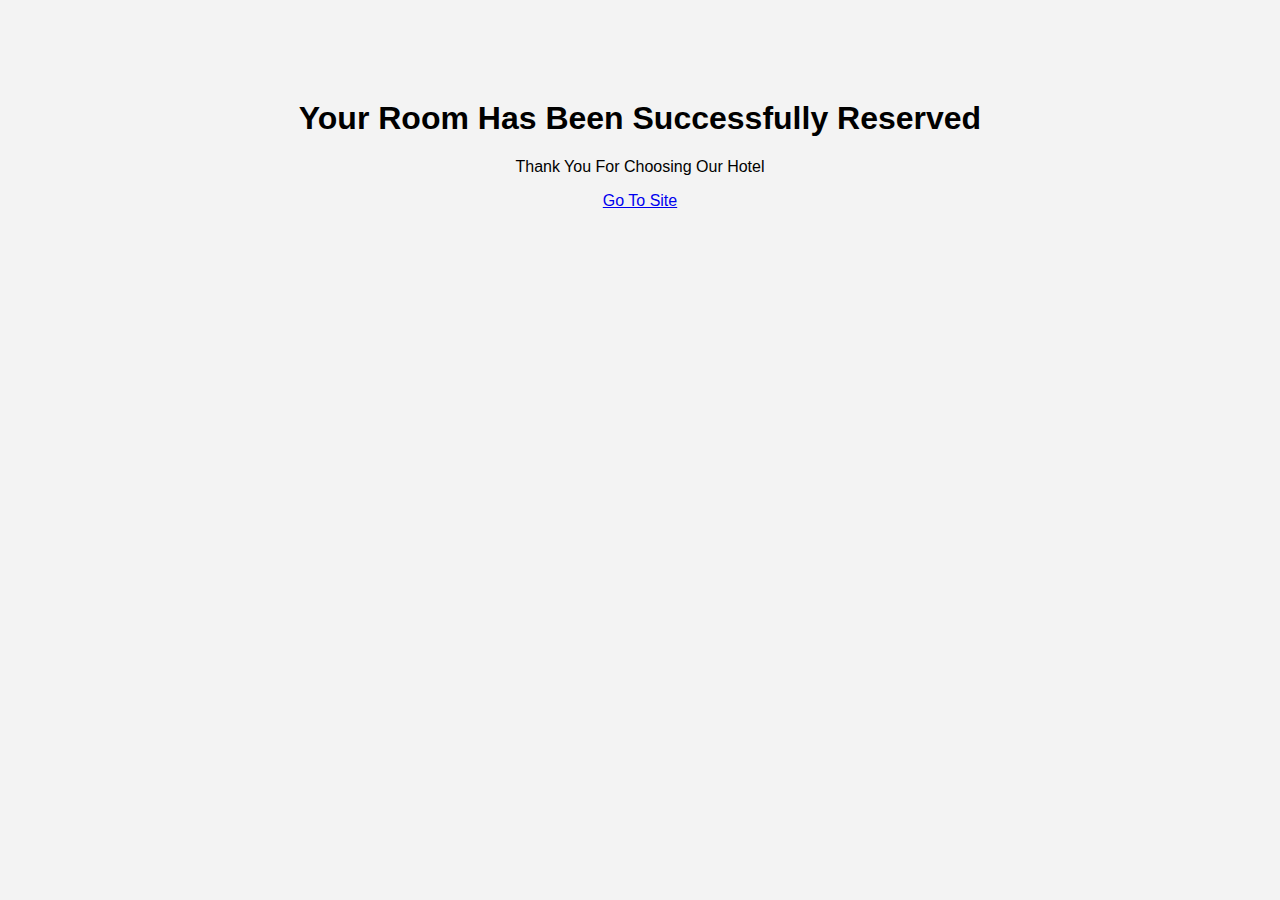
<file: book.html>
<!DOCTYPE html>
<html lang="en">
<head>
  <meta charset="utf-8">
  <title>Booking Success - Hotel Flash</title>
  <meta name="viewport" content="width=device-width, initial-scale=1">
  <link rel="stylesheet" href="css/style.css">
</head>
<body>
  <div style="text-align:center; margin-top:100px;">
    <h1>Your Room Has Been Successfully Reserved</h1>
    <p>Thank You For Choosing Our Hotel</p>
    <a href="index.html">Go To Site</a>
  </div>
</body>
</html>
</file>
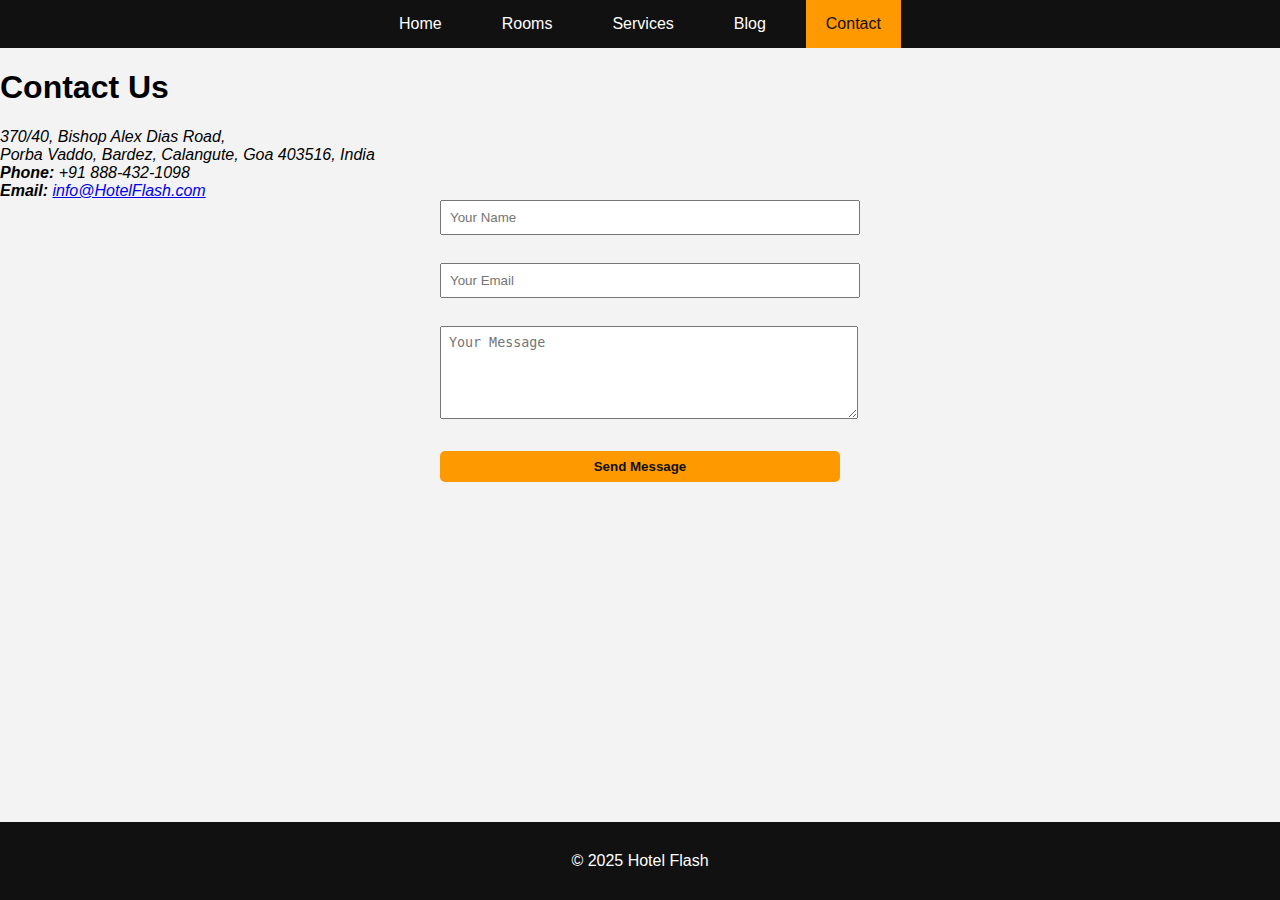
<file: contact.html>
<!DOCTYPE html>
<html lang="en">
<head>
  <meta charset="utf-8">
  <title>Hotel Flash Contact</title>
  <meta name="viewport" content="width=device-width, initial-scale=1">
  <link rel="stylesheet" href="css/style.css">
</head>
<body>
  <header>
    <nav>
      <ul>
        <li><a href="index.html">Home</a></li>
        <li><a href="hotel.html">Rooms</a></li>
        <li><a href="services.html">Services</a></li>
        <li><a href="blog.html">Blog</a></li>
        <li><a class="active" href="contact.html">Contact</a></li>
      </ul>
    </nav>
  </header>

  <main>
    <h1>Contact Us</h1>
    <address>
      370/40, Bishop Alex Dias Road,<br>
      Porba Vaddo, Bardez, Calangute, Goa 403516, India<br>
      <b>Phone:</b> +91 888-432-1098<br>
      <b>Email:</b> <a href="mailto:info@HotelFlash.com">info@HotelFlash.com</a>
    </address>
    <form style="max-width:400px; margin:auto;">
      <input type="text" placeholder="Your Name" required><br><br>
      <input type="email" placeholder="Your Email" required><br><br>
      <textarea rows="5" placeholder="Your Message"></textarea><br><br>
      <button type="submit">Send Message</button>
    </form>
  </main>

  <footer style="text-align:center;">
    <p>&copy; 2025 Hotel Flash</p>
  </footer>
</body>
</html>
</file>
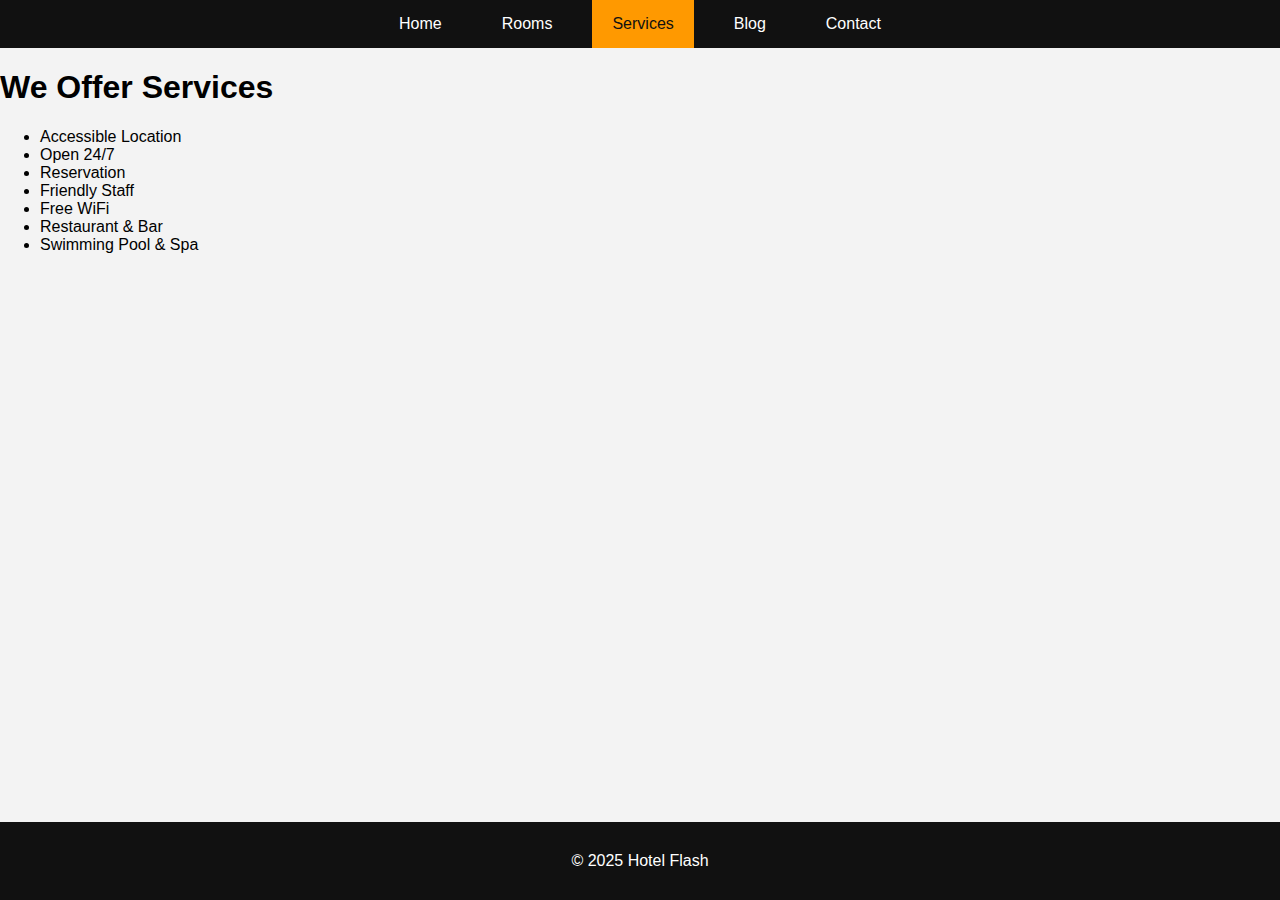
<file: services.html>
<!DOCTYPE html>
<html lang="en">
<head>
  <meta charset="utf-8">
  <title>Hotel Flash Services</title>
  <meta name="viewport" content="width=device-width, initial-scale=1">
  <link rel="stylesheet" href="css/style.css">
</head>
<body>
  <header>
    <nav>
      <ul>
        <li><a href="index.html">Home</a></li>
        <li><a href="hotel.html">Rooms</a></li>
        <li><a class="active" href="services.html">Services</a></li>
        <li><a href="blog.html">Blog</a></li>
        <li><a href="contact.html">Contact</a></li>
      </ul>
    </nav>
  </header>

  <main>
    <h1>We Offer Services</h1>
    <ul>
      <li>Accessible Location</li>
      <li>Open 24/7</li>
      <li>Reservation</li>
      <li>Friendly Staff</li>
      <li>Free WiFi</li>
      <li>Restaurant & Bar</li>
      <li>Swimming Pool & Spa</li>
    </ul>
  </main>

  <footer style="text-align:center;">
    <p>&copy; 2025 Hotel Flash</p>
  </footer>
</body>
</html>
</file>
<file: css/style.css>
body {
  font-family: Arial, sans-serif;
  margin: 0; padding: 0;
  background: #f3f3f3;
}
header nav ul {
  list-style: none;
  background: #111;
  padding: 0;
  margin: 0;
  display: flex;
  justify-content: center;
}
header nav ul li {
  margin: 0 10px;
}
header nav ul li a {
  color: #fff;
  text-decoration: none;
  padding: 15px 20px;
  display: block;
}
header nav ul li a.active, header nav ul li a:hover {
  background: #f90;
  color: #111;
}
.hero {
  background-size: cover;
  color: #fff;
  padding: 80px 0;
}
.room-list, .blog-list {
  display: flex;
  justify-content: center;
  gap: 30px;
  flex-wrap: wrap;
}
.room, .blog-post {
  background: #fff;
  padding: 15px;
  border-radius: 10px;
  box-shadow: 0 2px 8px #ccc;
  max-width: 320px;
  text-align: center;
}
form input, form textarea, form button {
  width: 100%;
  padding: 8px;
  margin-bottom: 10px;
}
form button {
  background: #f90;
  color: #111;
  border: none;
  cursor: pointer;
  font-weight: bold;
  border-radius: 5px;
}
footer {
  background: #111;
  color: #fff;
  padding: 14px 0;
  position: fixed;
  width: 100%;
  bottom: 0;
}
</file>
